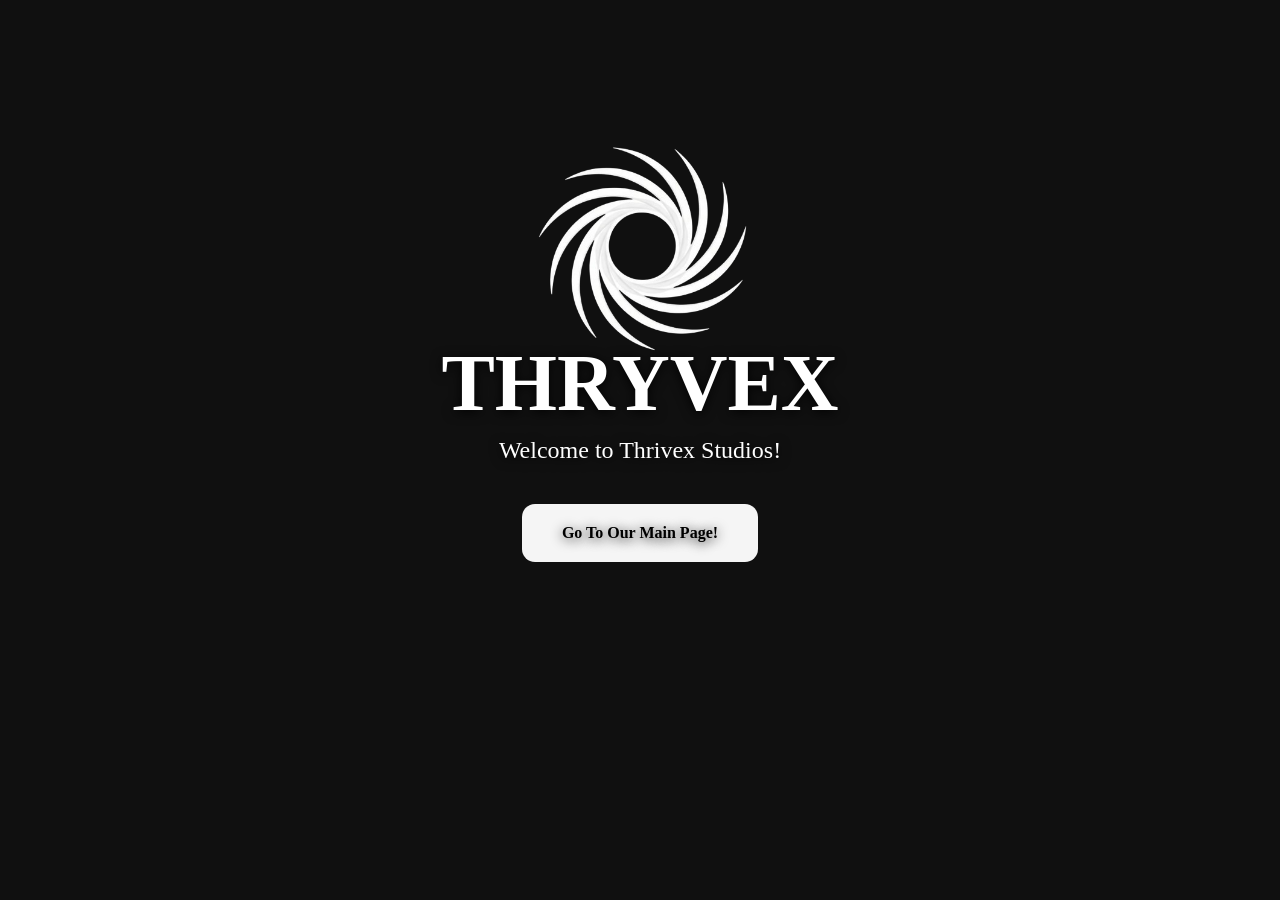
<file: index.html>
<!DOCTYPE html>
<html lang="en">
<head>
    <meta charset="UTF-8">
    <meta name="viewport" content="width=device-width, initial-scale=1.0">
    <title>Valora Studios</title>
    <link rel="stylesheet" href="Css/Css.css">
</head>
<body>
    <video autoplay muted loop playsinline id="bg-video" aria-hidden="true">
        <source src="background/my-websites-background.mp4" type="video/mp4">
    </video>
    <main class="welcome">
        <h1>THRYVEX</h1>
        <p>Welcome to Thrivex Studios!</p>
        <a class="mainpagebtn" href="MainPage.html">Go To Our Main Page!</a>
    </main>
      <img src="Studio Icon/icon-withoutbg.png" alt="Spinning photo" class="spinning-icon">



</body>
</html>
</file>
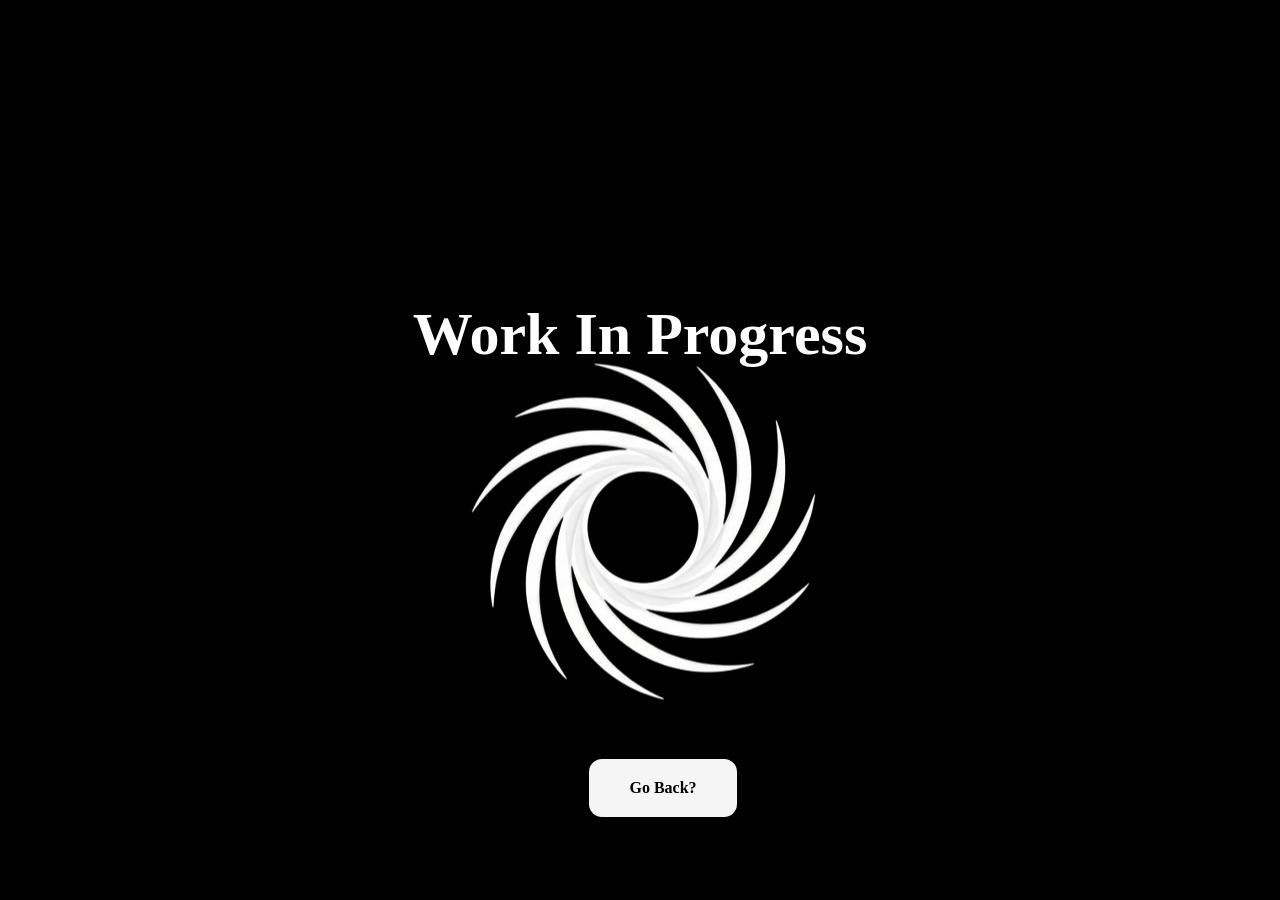
<file: MainPage.html>
<!DOCTYPE html>
<html lang="en">
<head>
    <meta charset="UTF-8">
    <meta name="viewport" content="width=device-width, initial-scale=1.0">
    <title>Document</title>
    <link rel="stylesheet" href="Css/mncss.css">
</head>
<body>
<div class="main">
    <h1>Work In Progress</h1>
    <p></p>
</div>
<img src="Studio Icon/icon-withoutbg.png" alt="text icon" class="txticon">
<a class="gobackbtn" href="WelcomePage.html">Go Back?</a>






</body>
</html>
</file>
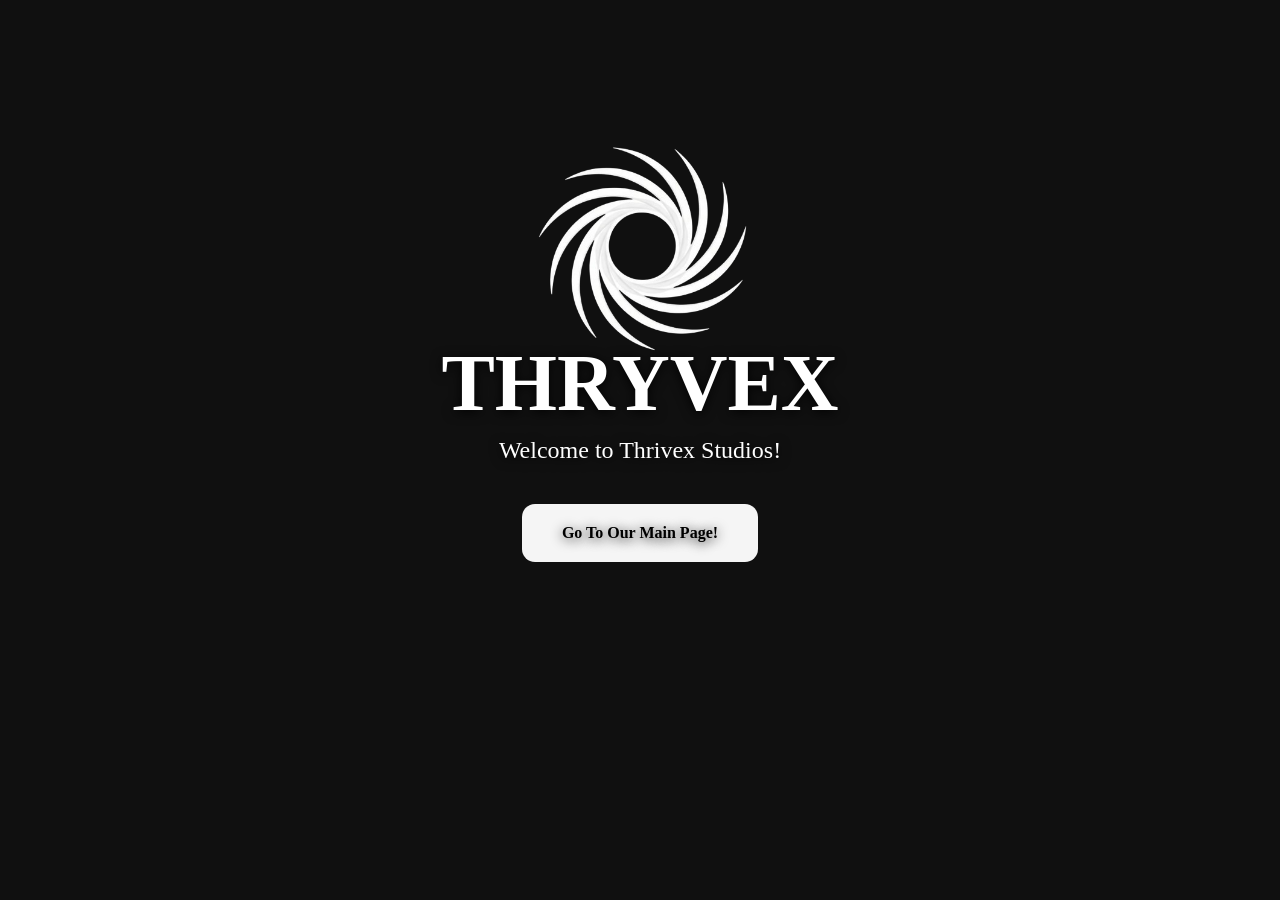
<file: WelcomePage.html>
<!DOCTYPE html>
<html lang="en">
<head>
    <meta charset="UTF-8">
    <meta name="viewport" content="width=device-width, initial-scale=1.0">
    <title>Valora Studios</title>
    <link rel="stylesheet" href="Css/Css.css">
</head>
<body>
    <video autoplay muted loop playsinline id="bg-video" aria-hidden="true">
        <source src="background/my-websites-background.mp4" type="video/mp4">
    </video>
    <main class="welcome">
        <h1>THRYVEX</h1>
        <p>Welcome to Thrivex Studios!</p>
        <a class="mainpagebtn" href="MainPage.html">Go To Our Main Page!</a>
    </main>
      <img src="Studio Icon/icon-withoutbg.png" alt="Spinning photo" class="spinning-icon">



</body>
</html>
</file>
<file: Css/Css.css>
html,
body {
    margin: 0;
    padding: 0;
    min-height: 100%;
    font-family: Arial, sans-serif;
}

body {
    min-height: 100vh;
    background: #101010;
    color: white;

}

#bg-video {
    position: fixed;
    inset: 0;
    width: 100%;
    height: 100%;
    z-index: 0;
    object-fit: cover;
    pointer-events: none;
}

.welcome {
    font-family: tiro-tamil;
    position: relative;
    z-index: 1;
    display: grid;
    min-height: 100vh;
    align-content: center;
    justify-items: center;
    padding: 1rem;
    box-sizing: border-box;
    text-align: center;
    text-shadow: 0 2px 12px rgba(0, 0, 0, 0.9);
}

.welcome h1 {
    font-family: tiro-tamil;
    margin: 0 0 0.5rem;
    font-size: clamp(2.5rem, 8vw, 5rem);
}

.welcome p {
    font-family: tiro-tamil;
    margin: 0;
    font-size: clamp(1rem, 3vw, 1.5rem);
}

.mainpagebtn {
    color: black;
    padding: 20px 40px;
    display: inline-block;
    background-color: whitesmoke;
    margin-top: 40px;
    text-decoration: none;
    font-weight: bold;
    border-radius: 13px;
    border: none;
    transition: transform 0.3s ease-in-out;
    
}
.mainpagebtn:hover {
    background-color: rgb(119, 119, 119);
    transform: scale(0.9);
}
.spinning-icon {
    width: 300px;
    height: 300px;
    border-radius: 50%; /* Optional: Makes the photo a perfect circle */
    object-fit: cover;  /* Prevents image distortion */
    position: absolute; 
    top: 27%;
    left: 50%;
    transform: translate(-50%, -50%);
    animation: spin 4s linear infinite;
    display: block;
    margin-left: auto;
    margin-right: auto; 
}

@keyframes spin {
    from {
        transform: translate(-50%, -50%) rotate(0deg);
    }
    to {
        transform: translate(-50%, -50%) rotate(360deg);
    }
}
</file>
<file: Css/mncss.css>
.main {
color: white;
text-align: center;
margin-top: 300px;
margin-bottom: 20px;
margin-left: 20px;
margin-right: 20px;
font-family: tiro-tamil;
font-size: 30px;
}

.txticon {
    position: absolute;
    top: 58%;   
    bottom: 50%;
    left: 50%;
    right: 50%;
    transform: translate(-50%, -50%);
    text-align: center;
    object-fit: cover;  /* Prevents image distortion */
    animation: spin 4s linear infinite;
}

@keyframes spin {   
    from {
        transform: translate(-50%, -50%) rotate(0deg);
    }
    to {
        transform: translate(-50%, -50%) rotate(360deg);
    }
}


body {
background-color: black;


}

.gobackbtn {
    color: black;
    padding: 20px 40px;
    display: inline-block;
    background-color: whitesmoke;
    margin-top: 350px;
    text-decoration: none;
    font-weight: bold;
    border-radius: 13px;
    border: none;
    transition: transform 0.3s ease-in-out;
    margin-left: 46%;


}

.gobackbtn:hover {
    background-color: rgb(119, 119, 119);
    transform: scale(0.9);
    transition: transform 0.3s ease-in-out;
}
</file>
